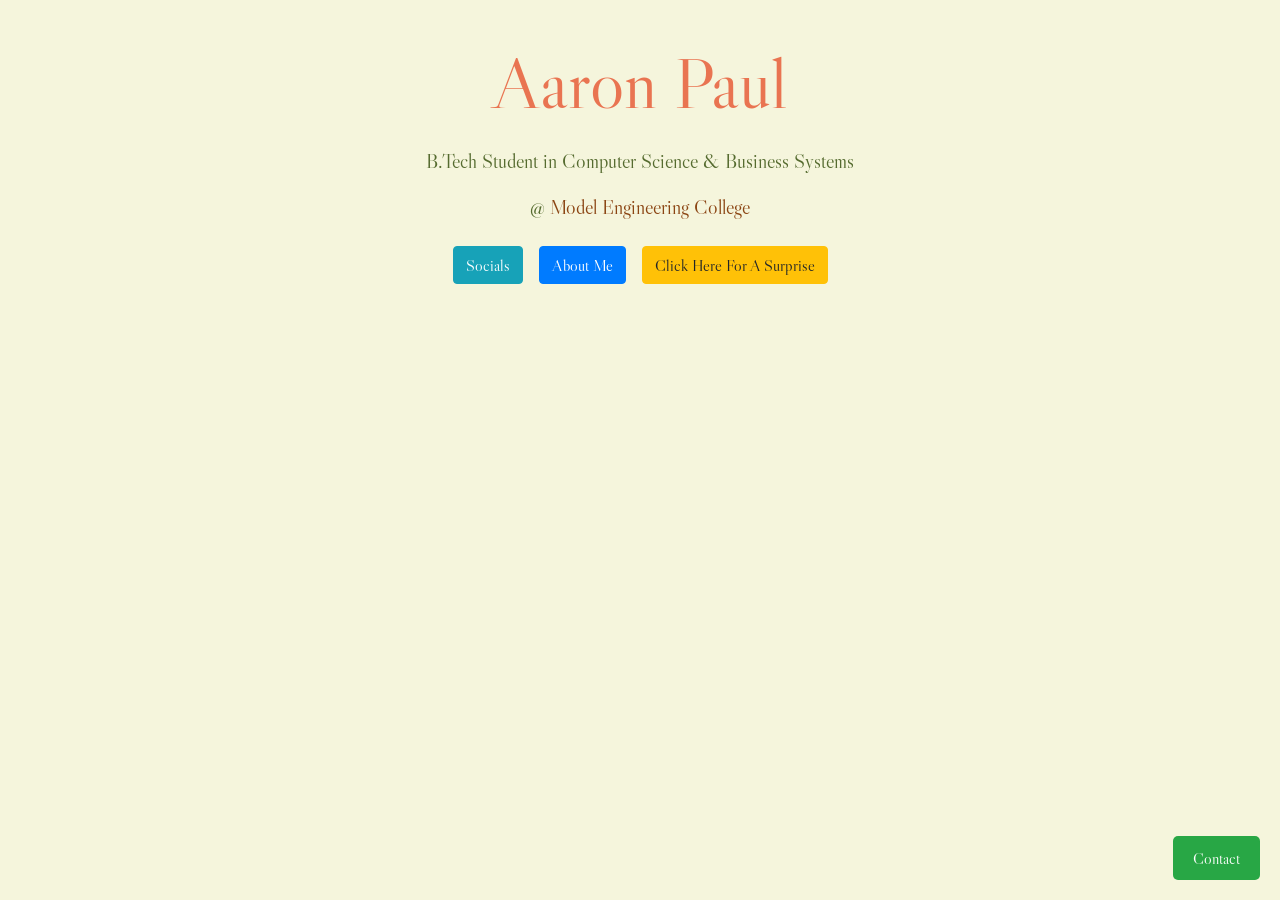
<file: index.html>
<!DOCTYPE html>
<html lang="en">
    <head>
        <meta charset="UTF-8">
        <meta name="viewport" content="width=device-width, initial-scale=1.0">
        <link rel="stylesheet" href="https://cdn.jsdelivr.net/npm/bootstrap@4.5.3/dist/css/bootstrap.min.css" integrity="sha384-TX8t27EcRE3e/ihU7zmQxVncDAy5uIKz4rEkgIXeMed4M0jlfIDPvg6uqKI2xXr2" crossorigin="anonymous">
        <script src="https://code.jquery.com/jquery-3.5.1.slim.min.js" integrity="sha384-DfXdz2htPH0lsSSs5nCTpuj/zy4C+OGpamoFVy38MVBnE+IbbVYUew+OrCXaRkfj" crossorigin="anonymous"></script>
        <script src="https://cdn.jsdelivr.net/npm/bootstrap@4.5.3/dist/js/bootstrap.bundle.min.js" integrity="sha384-ho+j7jyWK8fNQe+A12Hb8AhRq26LrZ/JpcUGGOn+Y7RsweNrtN/tE3MoK7ZeZDyx" crossorigin="anonymous"></script>
        <link href="styles.css" rel="stylesheet">
        <link href="https://fonts.googleapis.com/css2?family=DM+Serif+Text&display=swap" rel="stylesheet">
        <title>Aaron Paul</title>
     </head>

<body>

    <!-- Contact Button -->
    <button id="contactBtn" class="contact-btn">Contact</button>

    <!-- Popup Contact Email -->
    <div id="popup" class="popup">
        <div class="popup-content">
            <span id="closeBtn" class="close-btn">&times;</span>
            <p>Contact me at: <a href="mailto:aaron4pole@gmail.com">aaron4pole@gmail.com</a></p>
        </div>
    </div>

    <!-- Main Container -->
    <div class="container text-center">
        <h1>Aaron Paul</h1>

        <!-- Basic Info Section -->
        <div class="info">
            <p>B.Tech Student in Computer Science & Business Systems</p>
            <p>@ <a href="https://www.mec.ac.in" target="_blank">Model Engineering College</a></p>

            <!-- Buttons Section -->
            <div class="d-flex justify-content-center mt-4">
                <a href="contact.html" class="btn btn-info mx-2">Socials</a>
                <a href="aboutme.html" class="btn btn-primary mx-2">About Me</a>
                <a href="image.html" class="btn btn-warning mx-2">Click Here For A Surprise</a>
            </div>
        </div>
    </div>

    <script src="script.js"></script>

</body>
</html>
</file>
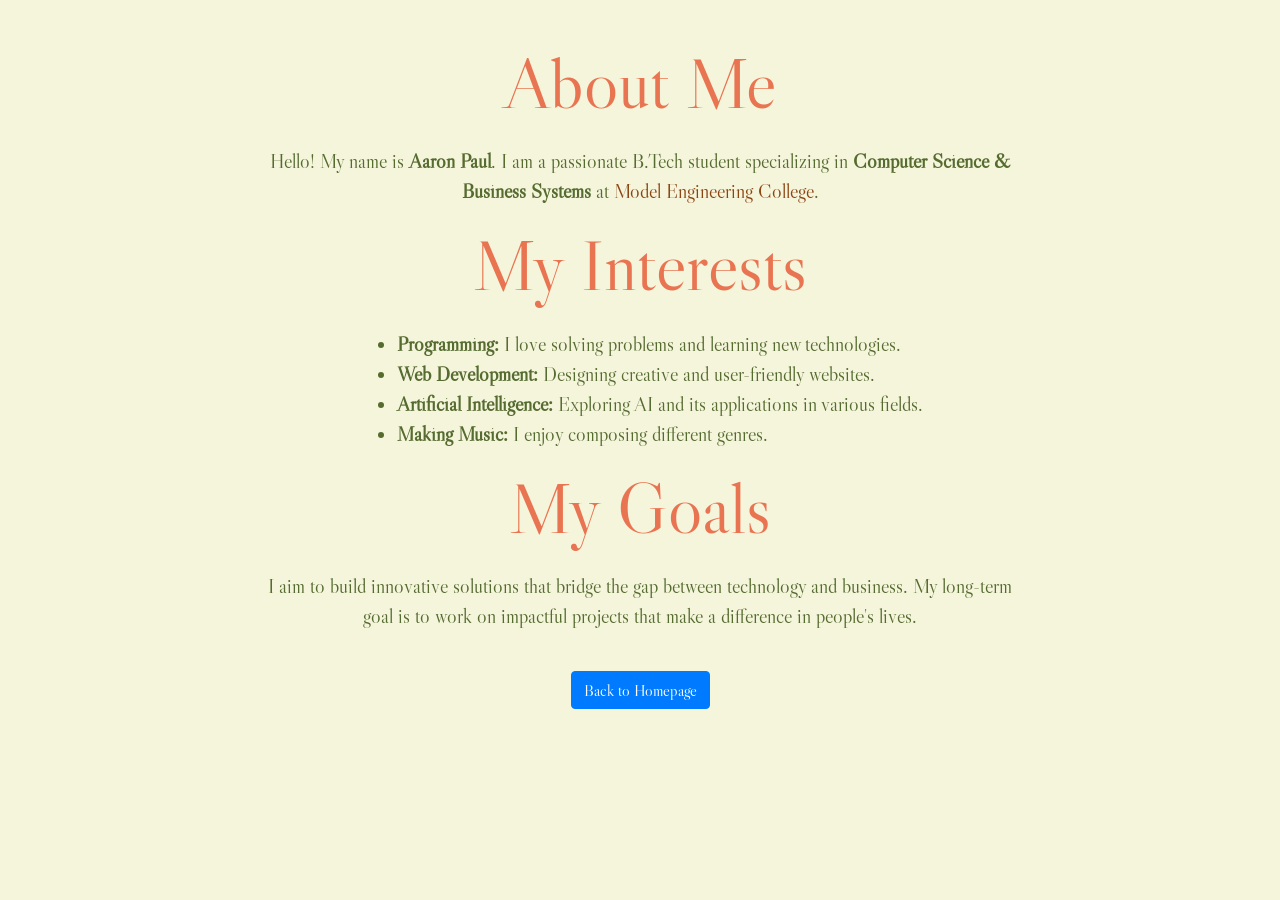
<file: aboutme.html>
<!DOCTYPE html>
<html lang="en">
<head>
    <meta charset="UTF-8">
    <meta name="viewport" content="width=device-width, initial-scale=1.0">
    <link rel="stylesheet" href="https://cdn.jsdelivr.net/npm/bootstrap@4.5.3/dist/css/bootstrap.min.css" integrity="sha384-TX8t27EcRE3e/ihU7zmQxVncDAy5uIKz4rEkgIXeMed4M0jlfIDPvg6uqKI2xXr2" crossorigin="anonymous">
    <script src="https://code.jquery.com/jquery-3.5.1.slim.min.js" integrity="sha384-DfXdz2htPH0lsSSs5nCTpuj/zy4C+OGpamoFVy38MVBnE+IbbVYUew+OrCXaRkfj" crossorigin="anonymous"></script>
    <script src="https://cdn.jsdelivr.net/npm/bootstrap@4.5.3/dist/js/bootstrap.bundle.min.js" integrity="sha384-ho+j7jyWK8fNQe+A12Hb8AhRq26LrZ/JpcUGGOn+Y7RsweNrtN/tE3MoK7ZeZDyx" crossorigin="anonymous"></script>
    <link href="styles.css" rel="stylesheet">
    <title>About Me - Aaron Paul</title>
</head>
<body>
    <div class="container text-center">
        <h1>About Me</h1>
        <p>Hello! My name is <b>Aaron Paul</b>. I am a passionate B.Tech student specializing in <b>Computer Science & Business Systems</b> at <a href="https://www.mec.ac.in" target="_blank">Model Engineering College</a>.</p>

        <h3>My Interests</h3>
        <ul class="text-left" style="display: inline-block; text-align: left;">
            <li><b>Programming:</b> I love solving problems and learning new technologies.</li>
            <li><b>Web Development:</b> Designing creative and user-friendly websites.</li>
            <li><b>Artificial Intelligence:</b> Exploring AI and its applications in various fields.</li>
            <li><b>Making Music:</b> I enjoy composing different genres.</li>
        </ul>

        <h3>My Goals</h3>
        <p>
            I aim to build innovative solutions that bridge the gap between technology and business.
            My long-term goal is to work on impactful projects that make a difference in people's lives.
        </p>

        

        <!-- Link back to homepage -->
        <a href="index.html" class="btn btn-primary mt-4">Back to Homepage</a>
    </div>
</body>
</html>
</file>
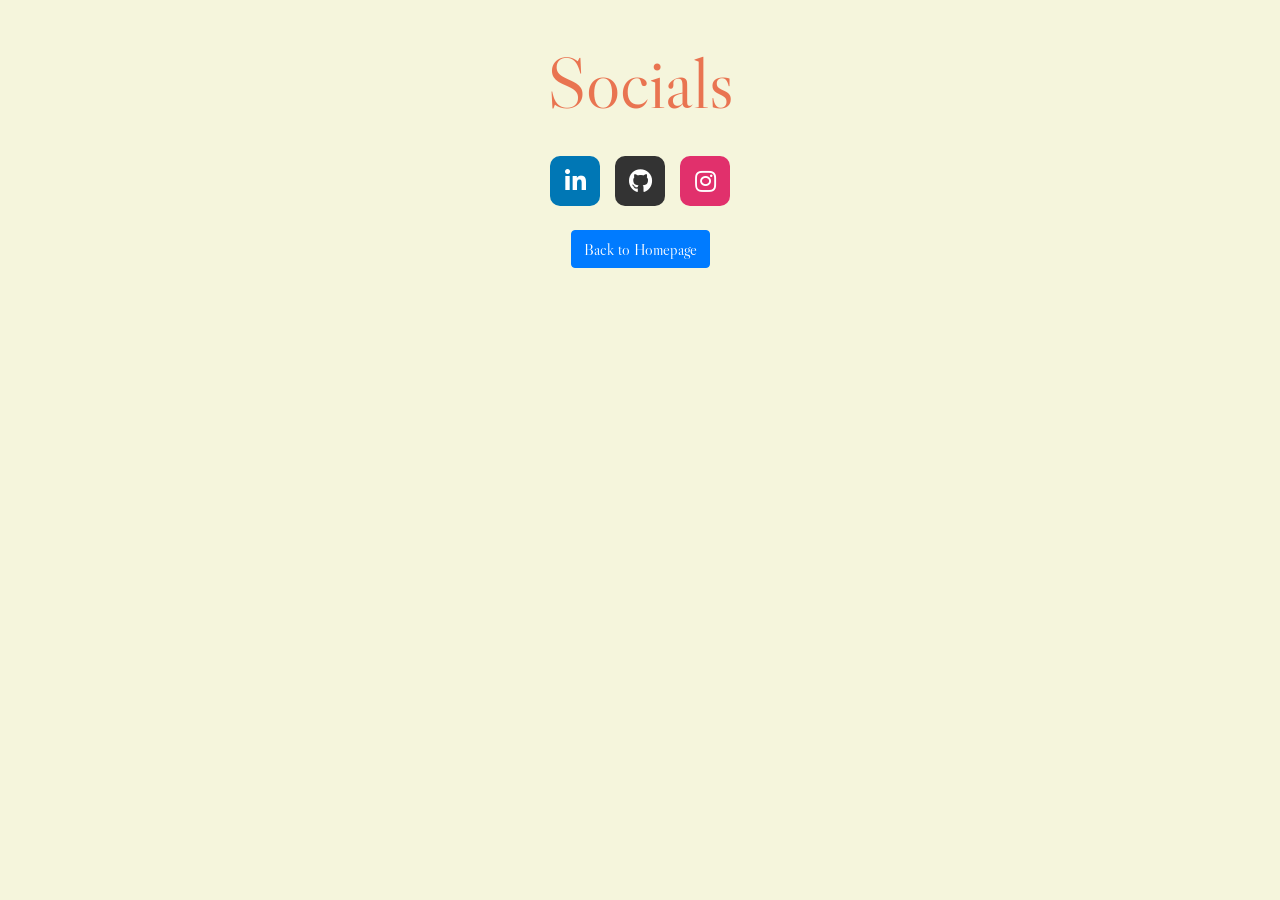
<file: contact.html>
<!DOCTYPE html>
<html lang="en">
<head>
    <meta charset="UTF-8">
    <meta name="viewport" content="width=device-width, initial-scale=1.0">
    <link rel="stylesheet" href="https://cdn.jsdelivr.net/npm/bootstrap@4.5.3/dist/css/bootstrap.min.css" integrity="sha384-TX8t27EcRE3e/ihU7zmQxVncDAy5uIKz4rEkgIXeMed4M0jlfIDPvg6uqKI2xXr2" crossorigin="anonymous">
    <script src="https://code.jquery.com/jquery-3.5.1.slim.min.js" integrity="sha384-DfXdz2htPH0lsSSs5nCTpuj/zy4C+OGpamoFVy38MVBnE+IbbVYUew+OrCXaRkfj" crossorigin="anonymous"></script>
    <script src="https://cdn.jsdelivr.net/npm/bootstrap@4.5.3/dist/js/bootstrap.bundle.min.js" integrity="sha384-ho+j7jyWK8fNQe+A12Hb8AhRq26LrZ/JpcUGGOn+Y7RsweNrtN/tE3MoK7ZeZDyx" crossorigin="anonymous"></script>
    <link href="styles.css" rel="stylesheet">

    <!-- Font Awesome for Social Icons -->
    <link rel="stylesheet" href="https://cdnjs.cloudflare.com/ajax/libs/font-awesome/5.15.1/css/all.min.css">

    <title>Contact - Aaron Paul</title>
</head>
<body>
    <div class="container text-center">
        <h1>Socials</h1>


        <!-- Social media buttons -->
        <div class="social-buttons">
            <a href="https://www.linkedin.com/in/aaron-paul-762248328/" target="_blank" class="social-btn linkedin">
                <i class="fab fa-linkedin-in"></i>
            </a>
            <a href="https://github.com/aaronpole" target="_blank" class="social-btn github">
                <i class="fab fa-github"></i>
            </a>
            <a href="https://www.instagram.com/aaronpaul.xo" target="_blank" class="social-btn instagram">
                <i class="fab fa-instagram"></i>
            </a>
        </div>

        <!-- Link back to homepage -->
        <a href="index.html" class="btn btn-primary mt-4">Back to Homepage</a>
    </div>
</body>
</html>
</file>
<file: styles.css>
/* Importing Libre Caslon Display font */
@import url('https://fonts.googleapis.com/css2?family=Libre+Caslon+Display&display=swap');

/* General styling for the body */
body {
    font-family: 'Libre Caslon Display', serif; /* Apply font globally */
    height: 100%; /* Make the body take the full height */
    margin: 0; /* Remove default margin */
    display: flex; /* Enable Flexbox */
    justify-content: center; /* Center horizontally */
    align-items: flex-start; /* Align at the top instead of center */
    background-color: #f5f5dc;
}

/* Container holding content */
.container {
    width: 100%;
    max-width: 800px; /* Control the container width */
    padding: 20px;
    text-align: center; /* Center the text inside */
    color: #556B2F; /* Earthy color for text */
    border-radius: 10px;
    margin-top: 20px; /* Adding space at the top */
}

/* Styling for the heading */
h1, h2, h3 {
    color: #e97451;
    font-size: 72px;
    margin-bottom: 20px; /* Space below heading */
}

/* Styling for the paragraph or div text */
div {
    font-size: 20px; /* Adjusted font size */
    color: #556B2F;
    font-family: 'Libre Caslon Display', serif; /* Apply font to the div */
    margin-top: 20px;
}

/* Styling for the link */
a {
    color: #8B4513; /* Earthy brown color */
    text-decoration: none; /* Remove underline */
}

a:hover {
    text-decoration: underline; /* Optional: underline on hover */
}

/* Button styling */
button {
    background-color: #f0e68c; /* Khaki button color */
    color: #3e2723;
    border: none;
    padding: 10px 20px;
    cursor: pointer;
    border-radius: 5px;
}

button:hover {
    background-color: #d2b48c; /* Tan button hover */
}

/* Contact button at the bottom */
.contact-btn {
    position: fixed;
    bottom: 20px;
    right: 20px;
    padding: 10px 20px;
    background-color: #28a745;
    color: white;
    border: none;
    border-radius: 5px;
    cursor: pointer;
    font-size: 16px;
}

.contact-btn:hover {
    background-color: #218838;
}

/* Email Section */
.email-section {
    display: none;
    text-align: center;
    margin-top: 20px;
    background-color: #f0f0f0;
    padding: 20px;
    border-radius: 5px;
}

.email-section a {
    color: #007bff;
    text-decoration: none;
}

.email-section a:hover {
    text-decoration: underline;
}

/* Popup Styles */
.popup {
    display: none; /* Hide the popup initially */
    position: fixed;
    top: 0;
    left: 0;
    width: 100%;
    height: 100%;
    background-color: rgba(0, 0, 0, 0.5); /* Semi-transparent background */
    justify-content: center;
    align-items: center;
    z-index: 9999; /* Ensure the popup is on top */
    animation: fadeIn 0.3s ease-out; /* Animation for the popup */
}

.popup-content {
    background-color: #fff;
    padding: 20px;
    border-radius: 10px;
    text-align: center;
    max-width: 300px;
    margin: auto;
}

.popup-content p {
    font-size: 18px;
    margin: 0;
}

.popup-content a {
    color: #007bff;
    text-decoration: none;
}

.popup-content a:hover {
    text-decoration: underline;
}

/* Close button styles */
.close-btn {
    position: absolute;
    top: 10px;
    right: 10px;
    font-size: 24px;
    cursor: pointer;
}

/* Animation for fading in the popup */
@keyframes fadeIn {
    from {
        opacity: 0;
    }
    to {
        opacity: 1;
    }
}
/* Styling for social media buttons */
.social-buttons {
    display: flex;
    justify-content: center;
    gap: 15px;
    margin-top: 30px;
}

.social-btn {
    display: flex;
    justify-content: center;
    align-items: center;
    width: 50px;
    height: 50px;
    background-color: #ddd;
    color: white;
    font-size: 24px;
    border-radius: 10px; /* Makes the buttons rounded */
    transition: background-color 0.3s ease;
    text-decoration: none;
}

.social-btn:hover {
    background-color: #555; /* Darker background on hover */
}

.social-btn.linkedin {
    background-color: #0077b5;
}

.social-btn.twitter {
    background-color: #1da1f2;
}

.social-btn.github {
    background-color: #333;
}

.social-btn.instagram {
    background-color: #e1306c;
}

.social-btn.email {
    background-color: #f39c12;
}
</file>
